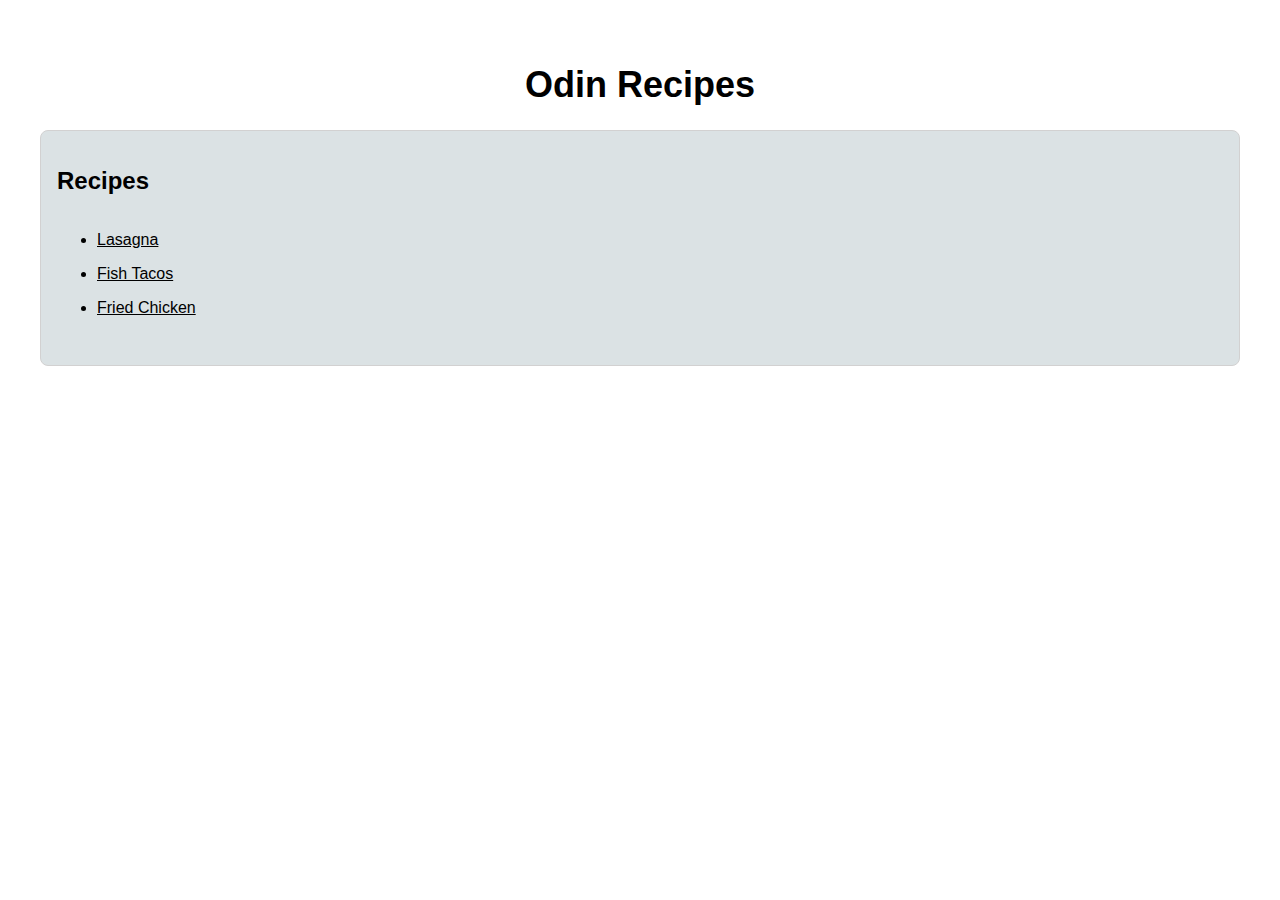
<file: index.html>
<!DOCTYPE html>
<html lang="en">
    <head>
        <meta charset="utf-8">
        <link rel="stylesheet" href="./styles.css">
        <title>Odin Recipes</title>
    </head>
    <body>
        <h1>Odin Recipes</h1>
        <div class="box">
            <h2>Recipes</h2>
            <ul>
                <li><a href="./recipes/lasagna.html">Lasagna</a></li>
                <li><a href="./recipes/fish-tacos.html">Fish Tacos</a></li>
                <li><a href="./recipes/fried-chicken.html">Fried Chicken</a></li>
            </ul>
        </div>
    </body>
</html>
</file>
<file: styles.css>
body {
    padding: 32px;
    font-family: Helvetica, Arial, sans-serif;
}

h1 {
    font-size: 36px;
    text-align: center;
}

h2 {
    font-size: 24px;
}

img {
    border-radius: 8px;
    display: block;
    margin-left: auto;
    margin-right: auto;
}

a {
    font-family: Geneva, Verdana, sans-serif;
    color: black;
}

ul {
    display: inline-block;
}

li {
    padding-bottom: 16px;
}

.box {
    background-color: #dbe2e4;
    padding: 16px;
    border-radius: 8px;
    border-color: rgb(210, 209, 209);
    border-width: 1px;
    border-style: solid;
}

.box-clear {
    padding: 16px;
}
</file>
